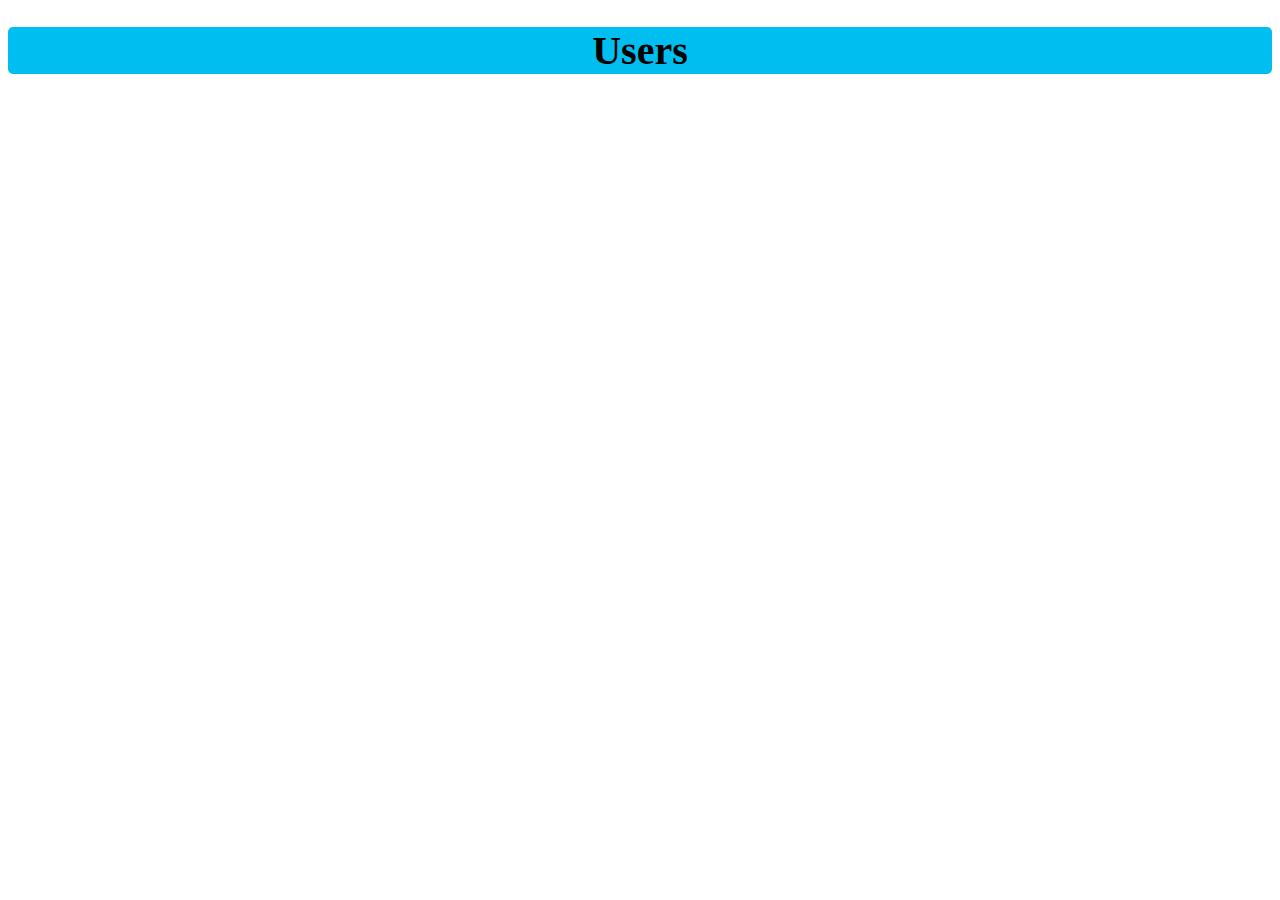
<file: index.html>
<!DOCTYPE html>
<html lang="en">

<head>
    <meta charset="UTF-8">
    <meta http-equiv="X-UA-Compatible" content="IE=edge">
    <meta name="viewport" content="width=device-width, initial-scale=1.0">
    <link rel="stylesheet" href="style.css">
    <title>Users</title>
    <script src="script.js"></script>
</head>

<body>
    <header>
        <div>
        <h1 class="users">Users</h1>
        </div>
    </header>
    <section id="userdata">
       
    </section>
</body>

</html>
</file>
<file: style.css>
.card {
    box-shadow: 0 4px 8px 0 rgba(0, 0, 255, 0.2); /* this adds the "card" effect */
    padding: 16px;
    text-align: center;
    width: 25%;
    align-items: center;
    justify-content: center;
    border-radius: 10px;
  }

  h1{
    background-color: rgb(0,191,240);
    text-align: center;
    font-size: 40px;
    border-radius: 5px;

}

h2{
    background-color: rgb(0,191,240);
    border-radius: 5px;
}


  @media screen and (max-width: 600px) {
    .card {
      width: 25%;
      display: block;
      margin-bottom: 20px;
    }
  }

  @media screen and (max-width: 600px) {
    h1 {
      font-size: 25px;
    }
     h2 {
      font-size: 15px;
    }
    h4 {
        font-size: 12px;
      }
     
  }

  


  .button {
    background-color: rgb(0,191,240);
    border: none;
    color:  rgb(0,191,240);
    padding: 16px 32px;
    text-align: center;
    text-decoration: none;
    display: inline-block;
    font-size: 16px;
    margin: 4px 2px;
    transition-duration: 0.4s;
    cursor: pointer;
    outline: none;
  }
  
  .button1 {
    background-color: white; 
    color: black; 
    border: 2px solid  rgb(0,191,240);
    outline: none;
  }
  
  .button1:hover {
    background-color:  rgb(0,191,240);
    color: white;
  }
</file>
